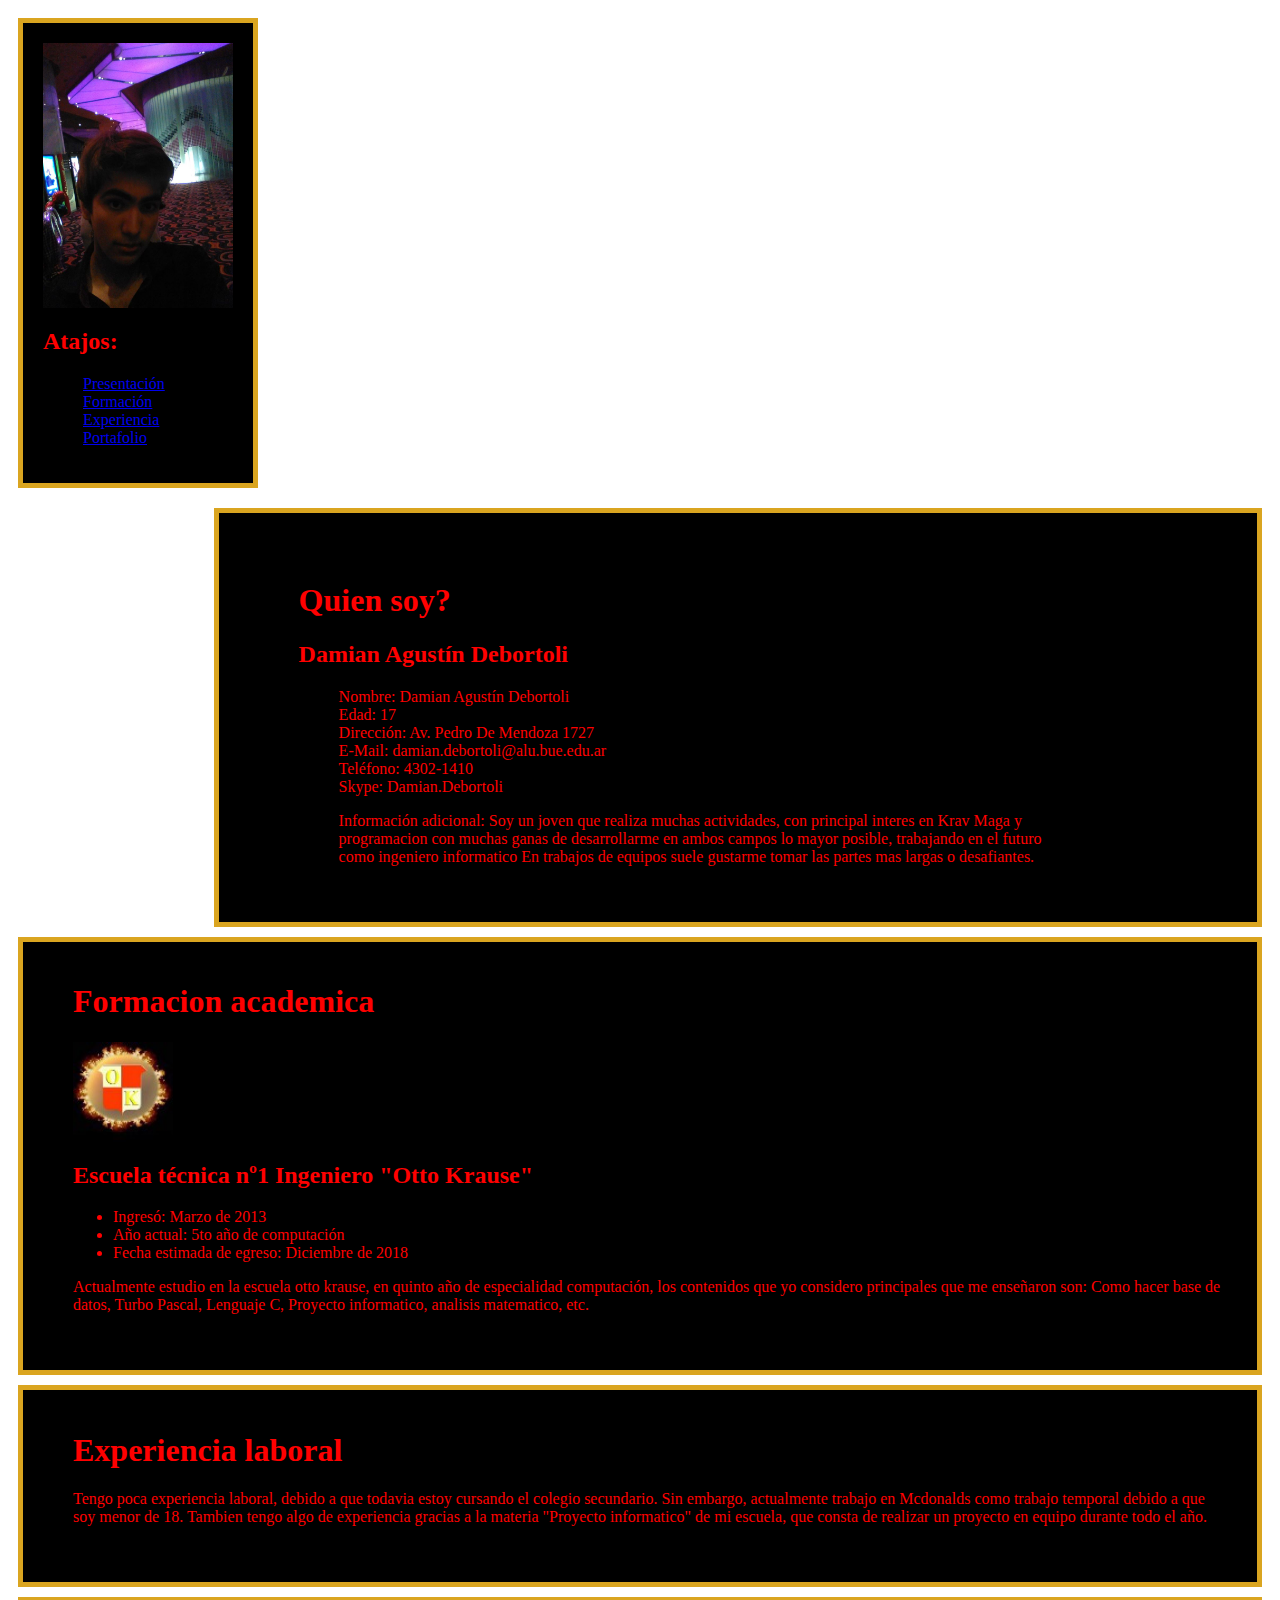
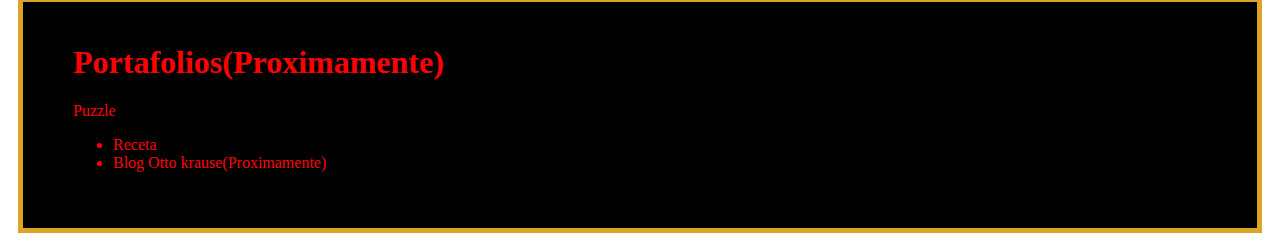
<file: CV ONLINE DEBORTOLI/Debortoli.html>
<html>
	<head>
		<meta charset="utf-8">
		<link rel="stylesheet" type="text/css" href="Debortoli.css">
		<link type="text/css" href="proyecto-cv/css/unslider.css">
		<link type="text/css" href="proyecto-cv/css/extra.css">
		
		<script type="text/javascript" src="proyecto-cv/js/unslider.js"></script>
		<script type="text/javascript" src="proyecto-cv/js/jquery.min.js"></script>
		
	</head>

	<body>

		<div id="Links">

			<img  src="ImagenC.jpg" width="200" height="200"/>
			<h2> Atajos:  </h2>
			<ul>
				<li> <a href="#Presentacion">Presentación</a> </li>
				<li> <a href="#Formacion">Formación</a> </li>
				<li> <a href="#Experiencia">Experiencia</a></li>
				<li> <a href="#Portafolios">Portafolio</a> </li>
			</ul>
		</div>

		<div id="Presentacion">
			<h1> <strong> 	Quien soy? </strong> </h1>
			<h2> <strong>	Damian Agustín Debortoli </strong> </h2>
			<ul>
				<li> Nombre: Damian Agustín Debortoli </li>
				<li> Edad: 17 </li>
				<li> Dirección: Av. Pedro De Mendoza 1727 </li>
				<li> E-Mail: damian.debortoli@alu.bue.edu.ar </li>
				<li> Teléfono: 4302-1410 </li>
				<li> Skype: Damian.Debortoli </li>
				<p> Información adicional: Soy un joven que realiza muchas actividades, con principal interes en Krav Maga y programacion
				con muchas ganas de desarrollarme en ambos campos lo mayor posible, trabajando en el futuro como ingeniero informatico
				En trabajos de equipos suele gustarme tomar las partes mas largas o desafiantes. </p>
			</ul>
		</div>

		<div id="Formacion">
			<h1> Formacion academica </h1> 
			<img src="Escudo.jpg" width="100" height="100"/> 
			<h2> Escuela técnica nº1 Ingeniero "Otto Krause" </h2>
			<ul>
				<li> Ingresó: Marzo de 2013 </li>
				<li> Año actual: 5to año de computación </li>
				<li> Fecha estimada de egreso: Diciembre de 2018 </li>
			</ul>
			<p> Actualmente estudio en la escuela otto krause, en quinto año de especialidad computación, los contenidos que yo considero
			principales que me enseñaron son: Como hacer base de datos, Turbo Pascal, Lenguaje C, Proyecto informatico, analisis matematico, etc. </p>
		</div>

		<div id="Experiencia">
			<h1> Experiencia laboral </h1>
			<p> Tengo poca experiencia laboral, debido a que todavia estoy cursando el colegio secundario.
			   Sin embargo, actualmente trabajo en Mcdonalds como trabajo temporal debido a que soy menor de 18.
			   Tambien tengo algo de experiencia gracias a la materia "Proyecto informatico" de mi escuela, que consta de realizar un proyecto en equipo durante todo el año.
			</p>
		</div>

		<div id="portafolios">
			<h1> Portafolios(Proximamente) </h1>
			<p> Puzzle </p>
			<div class="slider">
				<ul>
					<li> Receta </li>
					<li> Blog Otto krause(Proximamente) </li>
				</ul>
			</div>
		</div>

		<script type="text/javascript" src="proyecto-cv/js/unslider.js"></script>
		<script type="text/javascript" src="proyecto-cv/js/jquery.min.js"></script>
		<script>
			jQuery(document).ready(function($) {
			  $('.slider').unslider({
				arrows: false,
				autoplay: true

			  });
			});
		</script>


	</body>
</html>
</file>
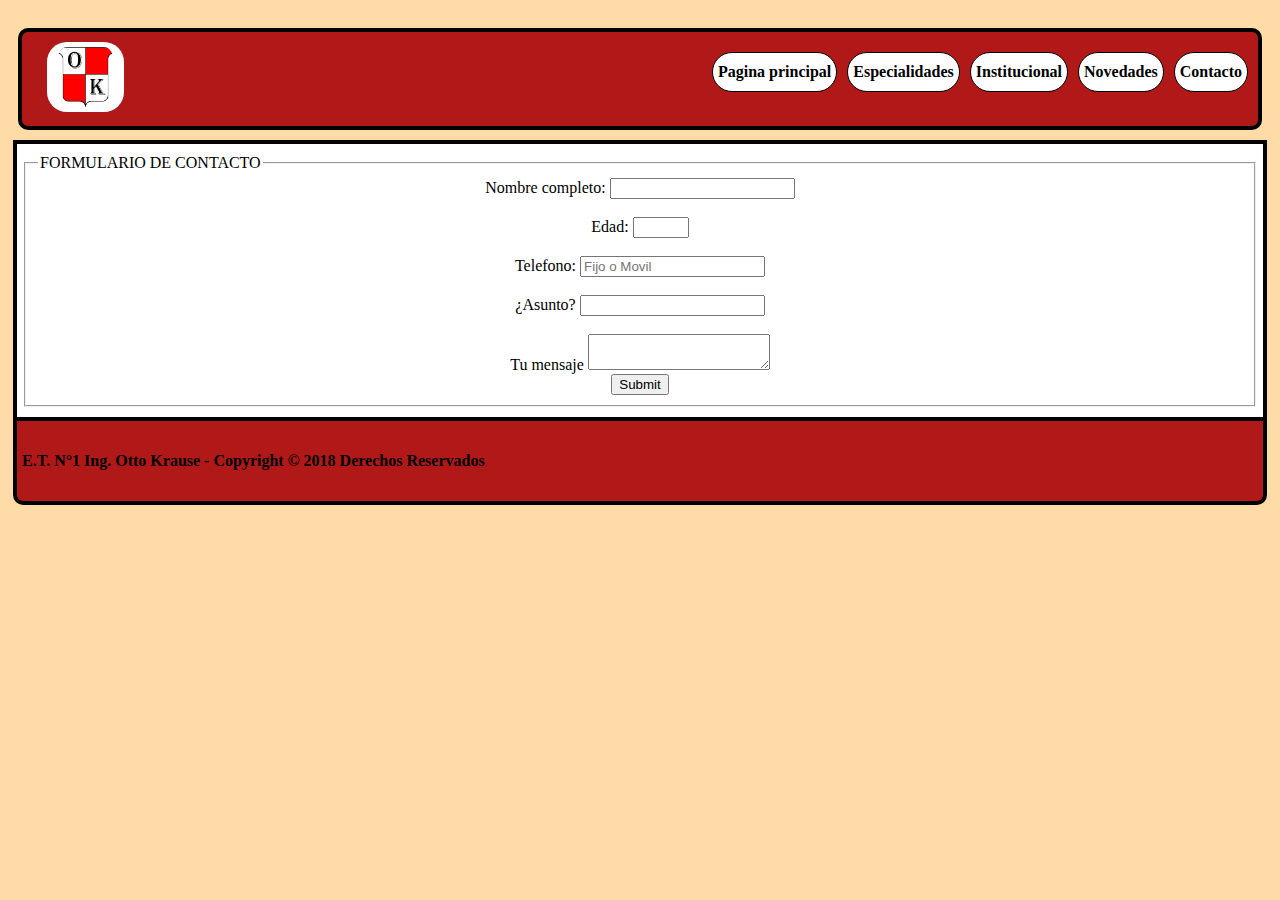
<file: Otto Krause/Contacto.html>
<!DOCTYPE html>
<html>
<head>
	<link href="Style.css" rel="stylesheet" type="text/css">
	<title>Otto krause</title>
</head>
<body>
	<div id="main"> 
		<div id="header" >
			<img src="images/EscudoKrause.gif" height="60px" id="escudo">
			<a class="section" href="Contacto.html"> <strong>Contacto</strong></a>
			<a class="section" href=""><strong>Novedades</strong></a>
			<a class="section"><strong>Institucional</strong></a>
			<a class="section"><strong>Especialidades</strong></a>
			<a class="section" href="index.html"><strong>Pagina principal</strong></a>
		</div>

			<div id="contactForm" align="center">
				<aside>
					<form>
						<fieldset>
							<legend>FORMULARIO DE CONTACTO</legend> <!– Head del formulario*/ ->
							<label>Nombre completo:</label> <!Label= Dato a pedir*->
							<input type="text" required="required"><br> <!input= Guarda el dato, Type= Tipo de dato->
							<br>
							<label>Edad:</label>
							<input type="number" min="12" max="80"><br>
							<br>
							<label>Telefono:</label>
							<input type="tel" placeholder="Fijo o Movil"><br>
							<br>
							<label>¿Asunto?</label>
							<input type="text" required="required"><br>
							<br>
							<label>Tu mensaje</label>
							<textarea></textarea><br>
							
							<input type="submit" ><br>
						</fieldset>
					</form>
				</aside>
			</div>

	</div>
<div id="footer">
		<h4>E.T. N°1 Ing. Otto Krause - Copyright © 2018 Derechos Reservados</h4>
	</div>
</body>

</html>
</file>
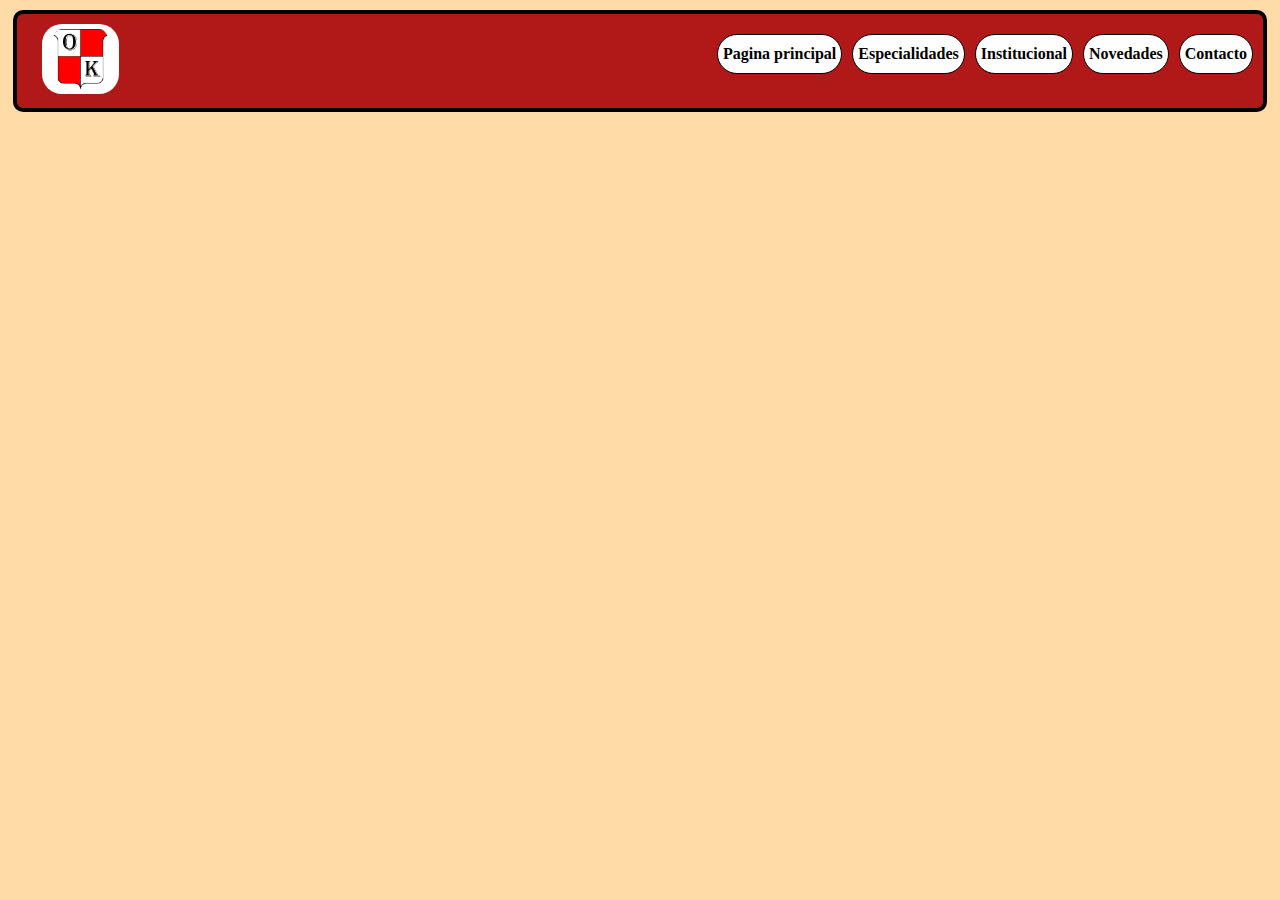
<file: Otto Krause/header.html>
<!DOCTYPE html>
<html>
<head>
	<script type="text/javascript" src="comandos.js"></script>
	<link href="Style.css" rel="stylesheet" type="text/css">
   

	<title>Header</title>
</head>
<body> 

		<div id="header">
			<img src="images/EscudoKrause.gif" height="60px" id="escudo">
			<a class="section" href="Contacto.html"> <strong>Contacto</strong></a>
			<a class="section" href=""><strong>Novedades</strong></a>
			<a class="section"><strong>Institucional</strong></a>
			<a class="section"><strong>Especialidades</strong></a>
			<a class="section" href="index.html"><strong>Pagina principal</strong></a>
		</div>
	


</body>

</html>
</file>
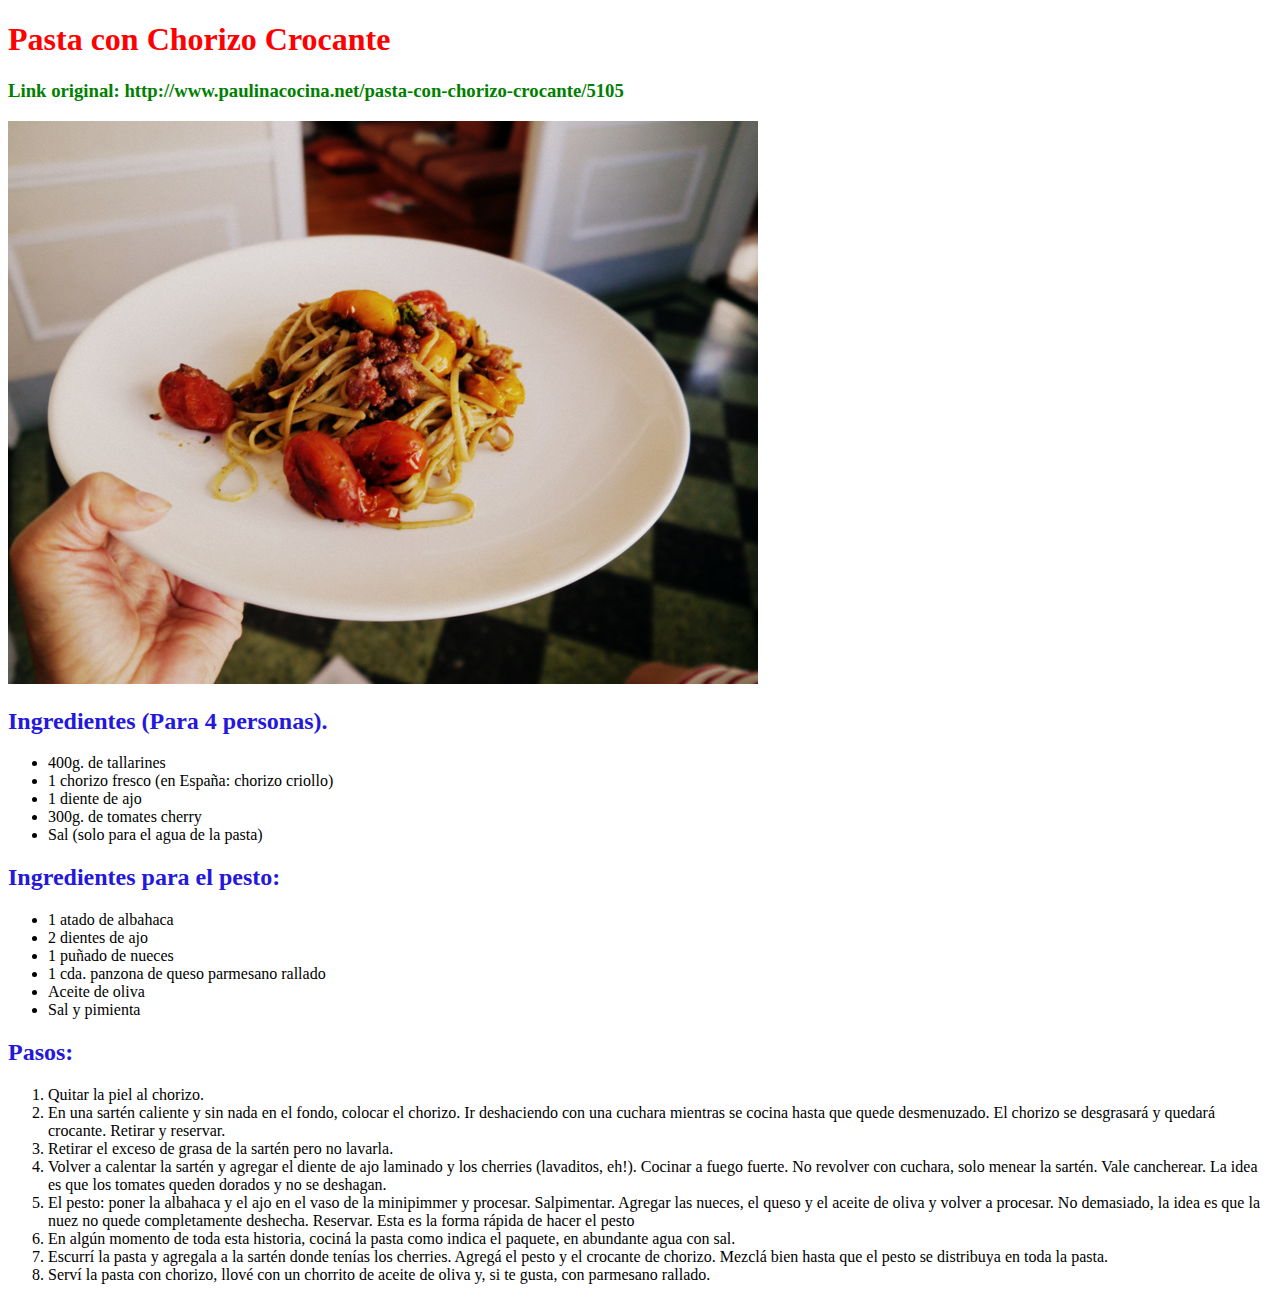
<file: CV ONLINE DEBORTOLI/Proyecto Receta/Receta.html>
<!DOCTYPE html>
<html>
<head>
<title> RecetaDebortoli </title>
 <meta charset="utf-8">
 <link rel="stylesheet" type="text/css" href="Receta.css">
 
</head>
<body>
<h1> <strong> Pasta con Chorizo Crocante </strong> </h1>
	<h3> Link original: http://www.paulinacocina.net/pasta-con-chorizo-crocante/5105 </h3>
	<img src= "Hola1.jpg" >
		<h2> Ingredientes (Para 4 personas). </h2>
			<ul>
						<li> 400g. de tallarines </li>
						<li> 1 chorizo fresco (en España: chorizo criollo) </li>
						<li> 1 diente de ajo </li>
					    <li> 300g. de tomates cherry </li>
						<li> Sal (solo para el agua de la pasta) </li>
            </ul>
			<h2> Ingredientes para el pesto: </h2>
			<ul>
					<li> 1 atado de albahaca </li>
					<li> 2 dientes de ajo </li>
					<li> 1 puñado de nueces </li>
					<li> 1 cda. panzona de queso parmesano rallado </li>
					<li> Aceite de oliva </li>
					<li> Sal y pimienta </li>
			</ul>
	<h2> Pasos: </h2>
				<ol>
					<li> Quitar la piel al chorizo.</li>
					<li> En una sartén caliente y sin nada en el fondo, colocar el chorizo. Ir deshaciendo con una cuchara mientras se cocina hasta que quede desmenuzado. El chorizo se desgrasará y quedará crocante. Retirar y reservar.</li>
					<li> Retirar el exceso de grasa de la sartén pero no lavarla.</li>
					<li> Volver a calentar la sartén y agregar el diente de ajo laminado y los cherries (lavaditos, eh!). Cocinar a fuego fuerte. No revolver con cuchara, solo menear la sartén. Vale cancherear. La idea es que los tomates queden dorados y no se deshagan. </li>
					<li> El pesto: poner la albahaca y el ajo en el vaso de la minipimmer y procesar. Salpimentar. Agregar las nueces, el queso y el aceite de oliva y volver a procesar. No demasiado, la idea es que la nuez no quede completamente deshecha. Reservar. Esta es la forma rápida de hacer el pesto </li>
					<li> En algún momento de toda esta historia, cociná la pasta como indica el paquete, en abundante agua con sal.
					<li> Escurrí la pasta y agregala a la sartén donde tenías los cherries. Agregá el pesto y el crocante de chorizo. Mezclá bien hasta que el pesto se distribuya en toda la pasta. </li>
					<li> Serví la pasta con chorizo, llové con un chorrito de aceite de oliva y, si te gusta, con parmesano rallado. </li>
				</ol>
				
			
</body>
</html>
</file>
<file: CV ONLINE DEBORTOLI/Debortoli.css>
#Links{
	
	float: left;
	padding: 20px 20px 20px 20px;
  border: 5px solid #daa520;
  margin: 10px 10px 10px 10px;
   color:red;
  background: black;
  width: 15%;
  
}
#Links ul{
list-style-type:none;
}
#Links img{
	width: 100%;
	height: 30%;
		
}
#Presentacion{
	
	float: right;
	
	padding: 48px 200px 40px 80px;
  border: 5px solid #daa520;
  margin: 10px 10px 10px 10px;
  color:red;
  background: black;
width: 60%;

  }
  #Presentacion ul{
  list-style-type:none;
}
img{
clear: both;
}
#Formacion {
	clear: both;
	padding: 20px 30px 40px 50px;
	border: 5px solid #daa520;
	margin: 10px 10px 10px 10px;
	color: red;
	background: black;
}
	
	
#Experiencia{
	clear: both;
	 padding: 20px 30px 40px 50px;
  border: 5px solid #daa520;
    margin: 10px;

  color:red;
  background: black;
}
#portafolios{
padding: 20px 30px 40px 50px;
border: 5px solid #daa520;
margin: 10px;
color: red;
background: black;
}
</file>
<file: CV ONLINE DEBORTOLI/proyecto-cv/css/unslider.css>
/**
 *   Here's where everything gets included. You don't need
 *   to change anything here, and doing so might break
 *   stuff. Here be dragons and all that.
 */
/**
 *   Default variables
 *
 *   While these can be set with JavaScript, it's probably
 *   better and faster to just set them here, compile to
 *   CSS and include that instead to use some of that
 *   hardware-accelerated goodness.
 */
.unslider {
  overflow: auto;
  margin: 0;
  padding: 0;
}
.unslider-wrap {
  position: relative;
}
.unslider-wrap.unslider-carousel > li {
  float: left;
}
.unslider-vertical > ul {
  height: 100%;
}
.unslider-vertical li {
  float: none;
  width: 100%;
}
.unslider-fade {
  position: relative;
}
.unslider-fade .unslider-wrap li {
  position: absolute;
  left: 0;
  top: 0;
  right: 0;
  z-index: 8;
}
.unslider-fade .unslider-wrap li.unslider-active {
  z-index: 10;
}
.unslider ul, .unslider ol, .unslider li {
  list-style: none;
  /* Reset any weird spacing */
  margin: 0;
  padding: 0;
  border: none;
}
.unslider-arrow {
  position: absolute;
  left: 20px;
  z-index: 2;
  cursor: pointer;
}
.unslider-arrow.next {
  left: auto;
  right: 20px;
}

.unslider-nav ol {
  list-style: none;
  text-align: center;
}
.unslider-nav ol li {
  display: inline-block;
  width: 6px;
  height: 6px;
  margin: 0 4px;
  background: transparent;
  border-radius: 5px;
  overflow: hidden;
  text-indent: -999em;
  border: 2px solid #fff;
  cursor: pointer;
}
.unslider-nav ol li.unslider-active {
  background: #fff;
  cursor: default;
}
</file>
<file: CV ONLINE DEBORTOLI/proyecto-cv/css/extra.css>
a, a:hover, a:active, a:visited {
  text-decoration: none;
  color: #000;
}

a {
  font-family: 'Playfair Display', serif;
  background-color: rgb(224, 210, 181);
  display: block;
  padding: 5px 10px;
  margin: 5px 0;
  border-radius: 5px;
  -webkit-transition: all 0.25s ease-in-out 0s;
  transition: all 0.25s ease-in-out 0s;
}

a:hover {
  background-color: rgb(223,141,122);
  color: #fff;
}
a:after {
  content: "→";
  position: absolute;
  right: 20px;
  opacity: 0;
  -webkit-transition: all 0.25s ease-in-out 0s;
  transition: all 0.25s ease-in-out 0s;
  color: white;
}
a:hover:after {
  content: "→";
  position: absolute;
  right: 10px;
  opacity: 1;
}

img {
    max-width: 100%;
    vertical-align: middle;
    display: inline-block;
}
</file>
<file: Otto Krause/Style.css>
body{
	background-color: #FFDBA8;
}
#header{
	padding: 10px 5px 10px 5px;
	margin: 10px 5px 10px 5px;
	border: 4px solid black;
	overflow: auto;
	background: #B11818;
	border-radius: 10px 10px 10px 10px;



}
#header a{
	color: black;
	text-decoration: none;
}

.section{
	padding: 10px 5px 10px 5px;
	margin: 10px 5px 10px 5px;
	border: 1px solid black;
	float: right;
	border-radius: 60px 60px 60px 60px;
	background: white;
}
#escudo{
	margin-left: 20px;
	padding: 5px 10px 5px 10px;
	background: white;
	border-radius: 20px;
}



.slider{
		width: 95%;
		margin:auto;
		overflow:hidden;
}
.slider ul{
	padding: 0;
	display:flex;
	width: 400%;
	animation: cambio 20s infinite;
}		
.slider li{
	width: 100%;
	list-style: none;
}
.slider img{
	width: 100%;
}

@keyframes cambio{
	0% {margin-left: 0%;}
	20%{margin-left: 0%;}

	25%{margin-left: -135%;}
	45%{margin-left: -135%;}

	50%{margin-left: -270%;}
	70%{margin-left: -270%;}
}
#main{
	padding: 10px 5px 0px 5px;
	margin: 0px;
	
}
#contactForm{
	
	padding: 10px 5px 10px 5px;
	border:4px solid black;
	background: white;
	
}
.main-info{
	padding: 10px 5px 10px 5px;
	
	border: 4px solid black;
	border-radius: 10px 10px 0px 0px;
	background: white;

}

#footer{
	padding: 10px 5px 10px 5px;
	background: #B11818;
	margin:0px 5px 0px 5px;
	border-left: 4px solid black;
	border-right: 4px solid black;
	border-bottom: 4px solid black;
	border-radius: 0px 0px 10px 10px;
	
}
</file>
<file: CV ONLINE DEBORTOLI/Proyecto Receta/Receta.css>
h1{
	color: red;
	front-size: 50px;
}
h3{
	color: green;
	front-size: 24px;
}
h2{
	color: #2418DC
}
</file>
